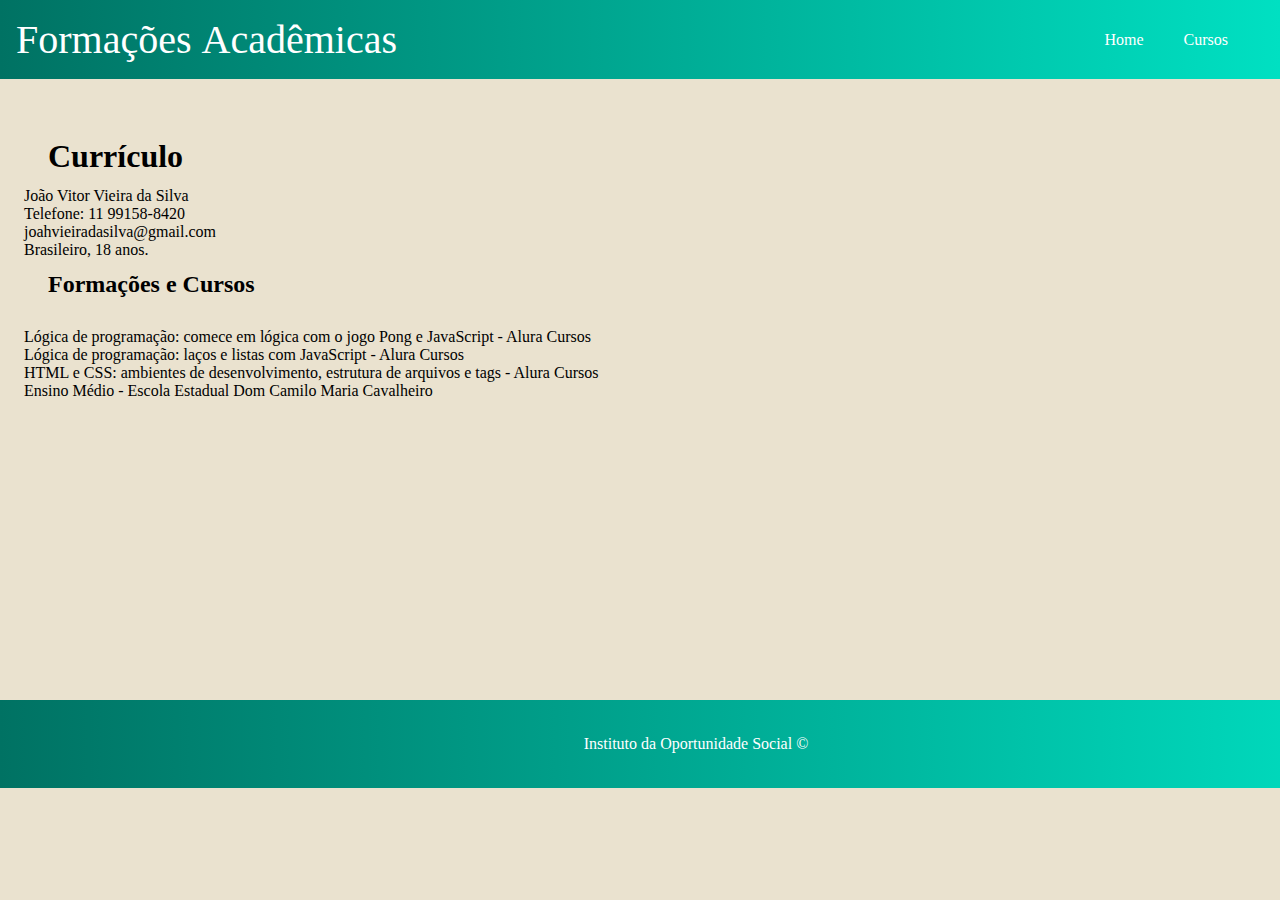
<file: academica1.html>
<!DOCTYPE html>
<html lang="pt-br">

<head>
    <meta charset="UTF-8">
    <meta name="viewport" content="width=device-width, initial-scale=1.0">
    <title>Curriculo</title>
    <link rel="stylesheet" href="style.css">
</head>

<body>
    <header>

        <nav>
            <div class="nav_header">
                <div class="nav_logo">
                    <a href="currículo.html">Formações<span>&nbsp;Acadêmicas </span>&nbsp;
                    </a>
                </div>
                <ul class="nav_links" id="nav-links">
                    <li><a href="currículo.html">Home</a></li>&nbsp;&nbsp;&nbsp;&nbsp;&nbsp;&nbsp;&nbsp;&nbsp;&nbsp;
                    <li><a href="currículo.html">Cursos</a></li>&nbsp;&nbsp;&nbsp;&nbsp;&nbsp;&nbsp;&nbsp;&nbsp;&nbsp;
                </ul>


        </nav>

    </header>
    <br><br><br><br><br><br><br>
    <div>
        <main>
            <section>
                <h1 class="espaco"> Currículo</h1>
                <p>
                <ul class="embaixo">
                    <li>João Vitor Vieira da Silva</li>
                    <li>Telefone: 11 99158-8420 </li>
                    <li>joahvieiradasilva@gmail.com</li>
                    <li>Brasileiro, 18 anos.</li>
                </ul>
                </p>
    </div>

    <h2 class="espaco"> Formações e Cursos</h2>

    <br>

    <ul class="embaixo">

        <li>Lógica de programação: comece em lógica com o jogo Pong e JavaScript - Alura Cursos
        </li>
        <li>Lógica de programação: laços e listas com JavaScript - Alura Cursos </a></li>

        <li>HTML e CSS: ambientes de desenvolvimento, estrutura de arquivos e tags - Alura Cursos

        </li>
        <Li>Ensino Médio - Escola Estadual Dom Camilo Maria Cavalheiro</Li>
    </ul>
    </p>

    </main>
    
    </section>

    <footer>

        <p>Instituto da Oportunidade Social &copy;</p>


    </footer>

</body>

</html>
</file>
<file: style.css>
:root {
    --primary-color: #4028c7;
    --primary-color-dark: #425179;
    --text-dark: #000;
    --text-light: #292929;
    --white: #fff;
    max-width: 1200px;
    --header-font: "Times New Roman", Times, serif;
}

* {
    padding: 0;
    margin: 0;
    box-sizing: border-box;
    font-family: 'Times New Roman', Times, serif;
}

img .img_logo {
    display: flex;
    width: 50px;
}

a {
    text-decoration: none;
    transition: 0.3s;
}

body {
    background-color: #eae2cf;
}

nav {
    position: fixed;
    isolation: isolate;
    width: 100%;
    z-index: 2;
    height: 100px;
}

.nav_header {
    padding: 1rem;
    width: 100%;
    display: flex;
    align-items: center;
    justify-content: space-between;
    background-image: linear-gradient(to right, #007263, #00e0c2);
}

.nav_logo a {
    font-size: 40px;
    font-weight: 400;
    font-family: var(--header-font);
    color: var(--white);
}

.nav_menu_btn {
    font-size: 1.5rem;
    color: var(--white);
    cursor: pointer;
}

.nav_links {
    list-style-type: none;
    font-size: 16px;
    color: #fff;
    cursor: pointer;
}

#nav_links {
    color: #fff;
}

li {
    display: inline-block;
}

li a:hover {
    color: #3801ff;
}

li a {
    color: #fff;
}


footer {
    padding: 2.2rem;
    width: 116%;
    background-image: linear-gradient(to right, #007263, #00e0c2);
    text-align: center;
    color: white;
    margin-top: 25%;
}

.embaixo li {
    display: flex;

    margin-left: 2%;
}

.espaco {
    margin-left: 3%;
    padding: 1%;
}
</file>
